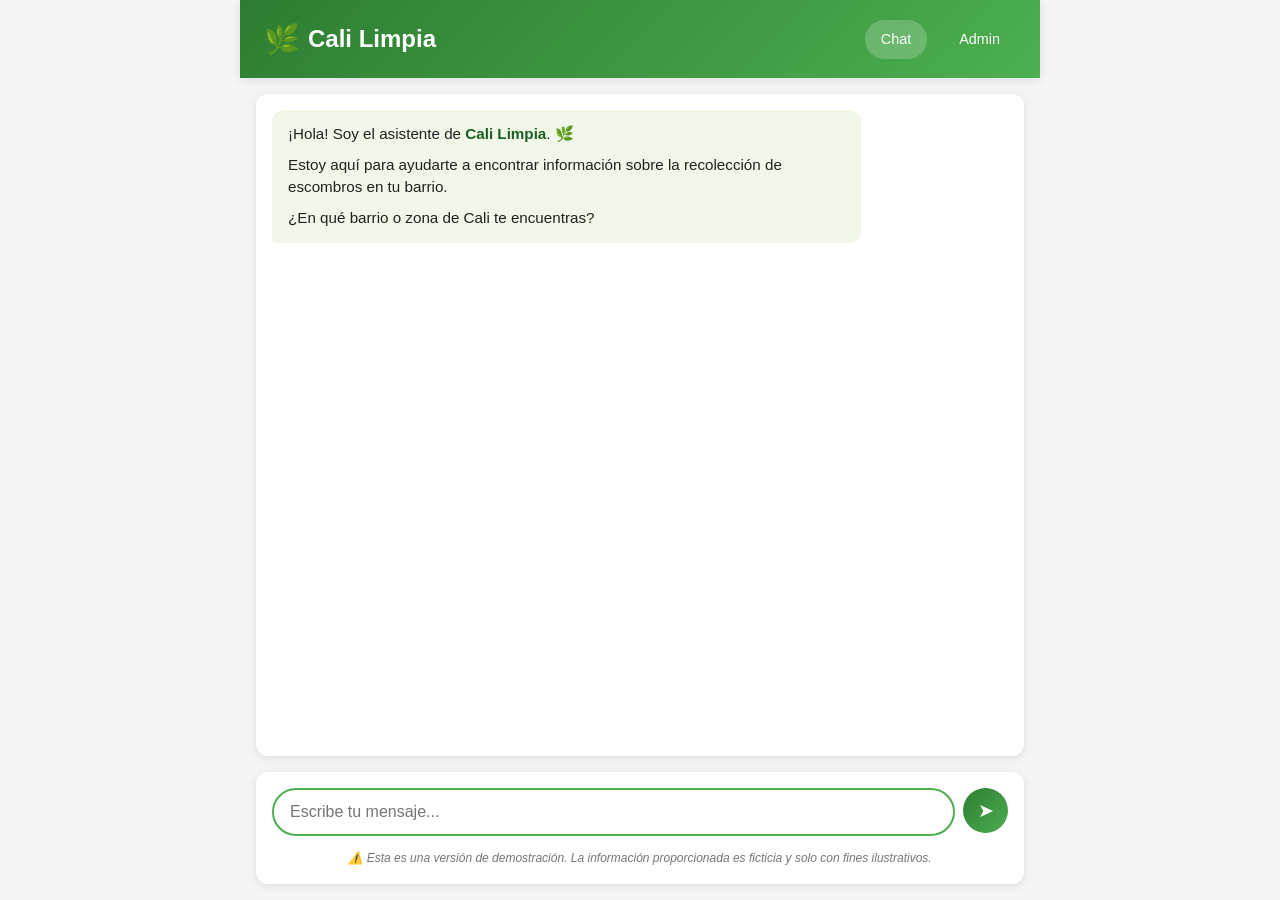
<file: index.html>
<!DOCTYPE html>
<html lang="es">
<head>
    <meta charset="UTF-8">
    <meta name="viewport" content="width=device-width, initial-scale=1.0">
    <title>Cali Limpia - Chatbot Ciudadano</title>
    <link rel="stylesheet" href="css/styles.css">
</head>
<body>
    <div class="app-container">
        <header class="app-header">
            <div class="logo">
                <span class="logo-icon">🌿</span>
                <h1>Cali Limpia</h1>
            </div>
            <nav class="nav-links">
                <a href="index.html" class="active">Chat</a>
                <a href="admin.html">Admin</a>
            </nav>
        </header>

        <main class="chat-container">
            <div class="chat-messages" id="chatMessages">
                <div class="message bot-message">
                    <div class="message-content">
                        <p>¡Hola! Soy el asistente de <strong>Cali Limpia</strong>. 🌿</p>
                        <p>Estoy aquí para ayudarte a encontrar información sobre la recolección de escombros en tu barrio.</p>
                        <p>¿En qué barrio o zona de Cali te encuentras?</p>
                    </div>
                </div>
            </div>

            <div class="chat-input-container">
                <form id="chatForm" class="chat-form">
                    <input 
                        type="text" 
                        id="userInput" 
                        class="chat-input" 
                        placeholder="Escribe tu mensaje..." 
                        autocomplete="off"
                        required
                    >
                    <button type="submit" class="send-button">
                        <span>➤</span>
                    </button>
                </form>
                <p class="disclaimer">
                    <em>⚠️ Esta es una versión de demostración. La información proporcionada es ficticia y solo con fines ilustrativos.</em>
                </p>
            </div>
        </main>
    </div>

    <script src="js/data.js"></script>
    <script src="js/chatbot.js"></script>
</body>
</html>
</file>
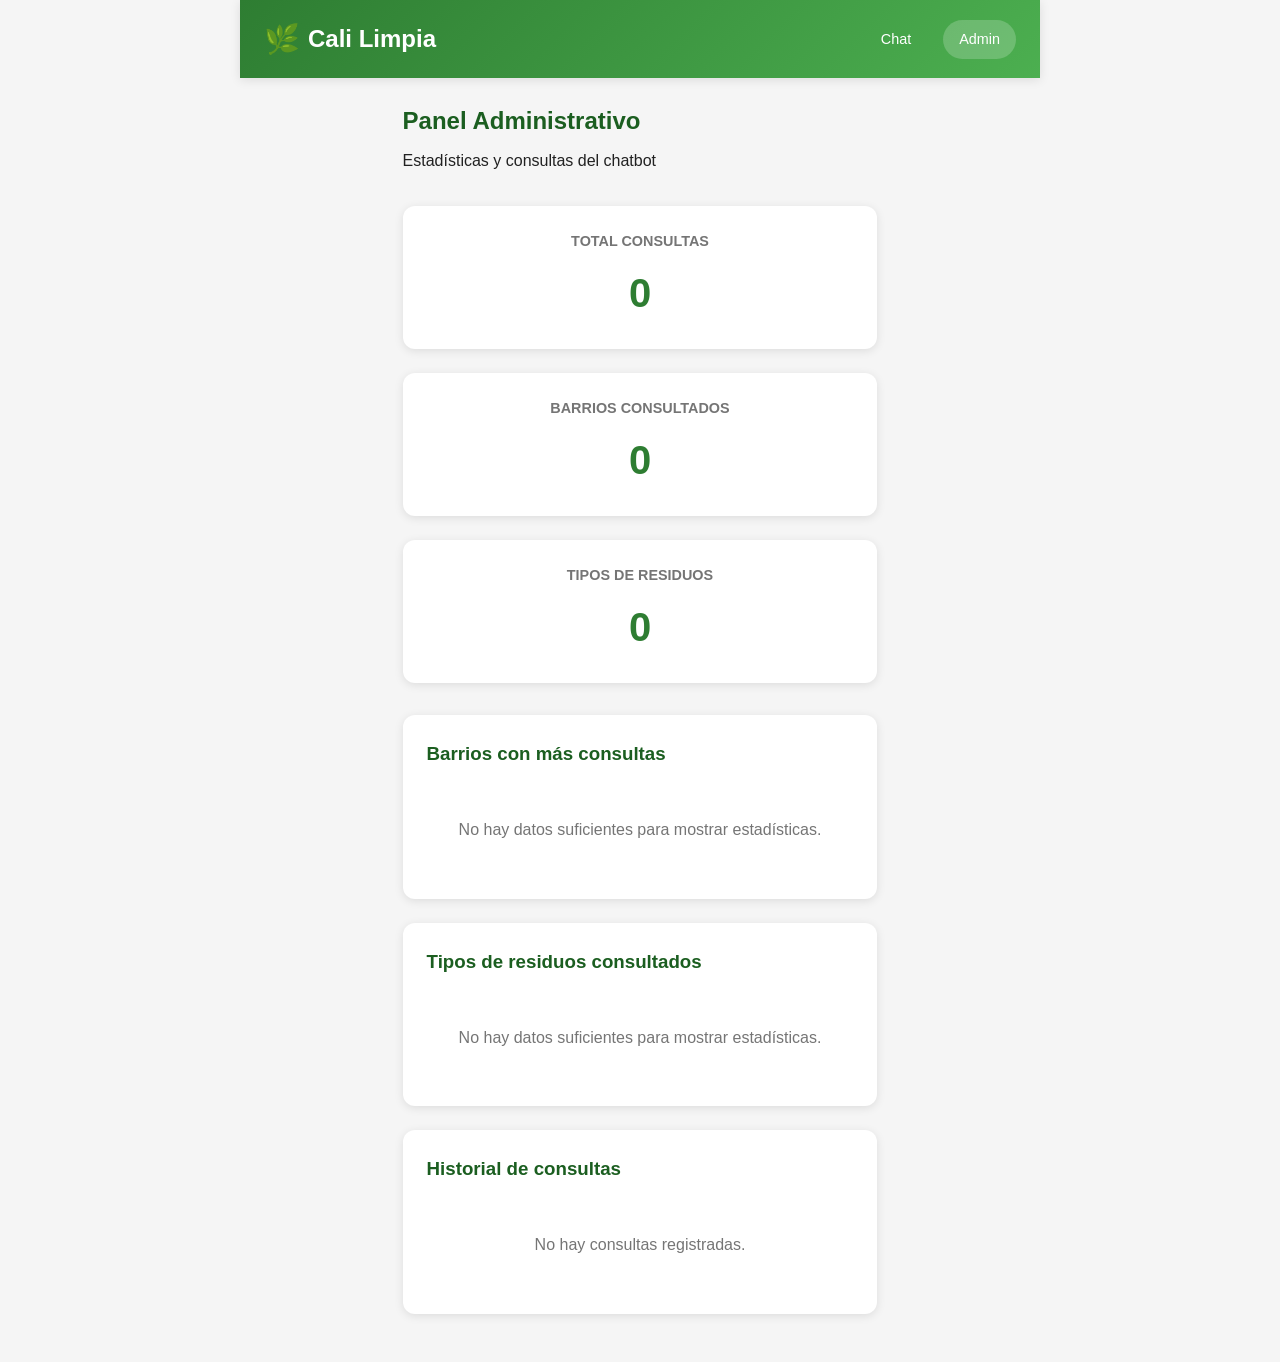
<file: admin.html>
<!DOCTYPE html>
<html lang="es">
<head>
    <meta charset="UTF-8">
    <meta name="viewport" content="width=device-width, initial-scale=1.0">
    <title>Cali Limpia - Panel Administrativo</title>
    <link rel="stylesheet" href="css/styles.css">
</head>
<body>
    <div class="app-container">
        <header class="app-header">
            <div class="logo">
                <span class="logo-icon">🌿</span>
                <h1>Cali Limpia</h1>
            </div>
            <nav class="nav-links">
                <a href="index.html">Chat</a>
                <a href="admin.html" class="active">Admin</a>
            </nav>
        </header>

        <main class="admin-container">
            <div class="admin-header">
                <h2>Panel Administrativo</h2>
                <p>Estadísticas y consultas del chatbot</p>
            </div>

            <div class="stats-grid">
                <div class="stat-card">
                    <h3>Total Consultas</h3>
                    <div class="stat-value" id="totalConsultas">0</div>
                </div>
                <div class="stat-card">
                    <h3>Barrios Consultados</h3>
                    <div class="stat-value" id="totalBarrios">0</div>
                </div>
                <div class="stat-card">
                    <h3>Tipos de Residuos</h3>
                    <div class="stat-value" id="totalTipos">0</div>
                </div>
            </div>

            <div class="chart-container">
                <h3>Barrios con más consultas</h3>
                <div class="bar-chart" id="barriosChart">
                    <p style="color: var(--text-secondary); text-align: center; padding: 2rem;">
                        No hay datos suficientes para mostrar estadísticas.
                    </p>
                </div>
            </div>

            <div class="chart-container">
                <h3>Tipos de residuos consultados</h3>
                <div class="bar-chart" id="tiposChart">
                    <p style="color: var(--text-secondary); text-align: center; padding: 2rem;">
                        No hay datos suficientes para mostrar estadísticas.
                    </p>
                </div>
            </div>

            <div class="chart-container">
                <h3>Historial de consultas</h3>
                <div id="historialConsultas">
                    <p style="color: var(--text-secondary); text-align: center; padding: 2rem;">
                        No hay consultas registradas.
                    </p>
                </div>
            </div>
        </main>
    </div>

    <script src="js/data.js"></script>
    <script src="js/admin.js"></script>
</body>
</html>
</file>
<file: css/styles.css>
/* Cali Limpia - Estilos principales */

* {
    margin: 0;
    padding: 0;
    box-sizing: border-box;
}

:root {
    --primary-color: #2e7d32;
    --primary-light: #4caf50;
    --primary-dark: #1b5e20;
    --secondary-color: #0288d1;
    --background-color: #f5f5f5;
    --chat-bg: #ffffff;
    --user-message-bg: #e8f5e9;
    --bot-message-bg: #f1f8e9;
    --text-primary: #212121;
    --text-secondary: #757575;
    --border-color: #e0e0e0;
    --shadow: 0 2px 10px rgba(0, 0, 0, 0.1);
}

body {
    font-family: 'Segoe UI', Tahoma, Geneva, Verdana, sans-serif;
    background-color: var(--background-color);
    color: var(--text-primary);
    line-height: 1.6;
    min-height: 100vh;
}

.app-container {
    max-width: 800px;
    margin: 0 auto;
    min-height: 100vh;
    display: flex;
    flex-direction: column;
}

/* Header */
.app-header {
    background: linear-gradient(135deg, var(--primary-color), var(--primary-light));
    color: white;
    padding: 1rem 1.5rem;
    display: flex;
    justify-content: space-between;
    align-items: center;
    box-shadow: var(--shadow);
    position: sticky;
    top: 0;
    z-index: 100;
}

.logo {
    display: flex;
    align-items: center;
    gap: 0.5rem;
}

.logo-icon {
    font-size: 1.8rem;
}

.logo h1 {
    font-size: 1.5rem;
    font-weight: 600;
}

.nav-links {
    display: flex;
    gap: 1rem;
}

.nav-links a {
    color: white;
    text-decoration: none;
    padding: 0.5rem 1rem;
    border-radius: 20px;
    transition: background-color 0.3s;
    font-size: 0.9rem;
}

.nav-links a:hover,
.nav-links a.active {
    background-color: rgba(255, 255, 255, 0.2);
}

/* Chat Container */
.chat-container {
    flex: 1;
    display: flex;
    flex-direction: column;
    padding: 1rem;
    gap: 1rem;
}

.chat-messages {
    flex: 1;
    overflow-y: auto;
    display: flex;
    flex-direction: column;
    gap: 1rem;
    padding: 1rem;
    background: var(--chat-bg);
    border-radius: 12px;
    box-shadow: var(--shadow);
    max-height: calc(100vh - 220px);
}

/* Messages */
.message {
    display: flex;
    margin-bottom: 0.5rem;
    animation: fadeIn 0.3s ease-in;
}

@keyframes fadeIn {
    from {
        opacity: 0;
        transform: translateY(10px);
    }
    to {
        opacity: 1;
        transform: translateY(0);
    }
}

.message-content {
    max-width: 80%;
    padding: 0.8rem 1rem;
    border-radius: 12px;
    font-size: 0.95rem;
    line-height: 1.5;
}

.user-message {
    justify-content: flex-end;
}

.user-message .message-content {
    background-color: var(--user-message-bg);
    border-bottom-right-radius: 4px;
}

.bot-message {
    justify-content: flex-start;
}

.bot-message .message-content {
    background-color: var(--bot-message-bg);
    border-bottom-left-radius: 4px;
}

.message-content p {
    margin-bottom: 0.5rem;
}

.message-content p:last-child {
    margin-bottom: 0;
}

.message-content strong {
    color: var(--primary-dark);
}

.message-content ul {
    margin: 0.5rem 0;
    padding-left: 1.5rem;
}

.message-content li {
    margin-bottom: 0.3rem;
}

/* Chat Input */
.chat-input-container {
    background: var(--chat-bg);
    padding: 1rem;
    border-radius: 12px;
    box-shadow: var(--shadow);
}

.chat-form {
    display: flex;
    gap: 0.5rem;
}

.chat-input {
    flex: 1;
    padding: 0.8rem 1rem;
    border: 2px solid var(--border-color);
    border-radius: 25px;
    font-size: 1rem;
    outline: none;
    transition: border-color 0.3s;
}

.chat-input:focus {
    border-color: var(--primary-light);
}

.send-button {
    background: linear-gradient(135deg, var(--primary-color), var(--primary-light));
    color: white;
    border: none;
    width: 45px;
    height: 45px;
    border-radius: 50%;
    cursor: pointer;
    display: flex;
    align-items: center;
    justify-content: center;
    transition: transform 0.2s, box-shadow 0.2s;
}

.send-button:hover {
    transform: scale(1.05);
    box-shadow: 0 4px 12px rgba(46, 125, 50, 0.4);
}

.send-button span {
    font-size: 1.2rem;
}

.disclaimer {
    margin-top: 0.8rem;
    font-size: 0.75rem;
    color: var(--text-secondary);
    text-align: center;
}

/* Admin Panel Styles */
.admin-container {
    max-width: 1200px;
    margin: 0 auto;
    padding: 1.5rem;
}

.admin-header {
    margin-bottom: 2rem;
}

.admin-header h2 {
    color: var(--primary-dark);
    margin-bottom: 0.5rem;
}

.stats-grid {
    display: grid;
    grid-template-columns: repeat(auto-fit, minmax(250px, 1fr));
    gap: 1.5rem;
    margin-bottom: 2rem;
}

.stat-card {
    background: white;
    padding: 1.5rem;
    border-radius: 12px;
    box-shadow: var(--shadow);
    text-align: center;
}

.stat-card h3 {
    color: var(--text-secondary);
    font-size: 0.9rem;
    margin-bottom: 0.5rem;
    text-transform: uppercase;
}

.stat-card .stat-value {
    font-size: 2.5rem;
    font-weight: bold;
    color: var(--primary-color);
}

.chart-container {
    background: white;
    padding: 1.5rem;
    border-radius: 12px;
    box-shadow: var(--shadow);
    margin-bottom: 1.5rem;
}

.chart-container h3 {
    margin-bottom: 1rem;
    color: var(--primary-dark);
}

.bar-chart {
    display: flex;
    flex-direction: column;
    gap: 0.8rem;
}

.bar-item {
    display: flex;
    align-items: center;
    gap: 1rem;
}

.bar-label {
    min-width: 120px;
    font-size: 0.9rem;
    color: var(--text-secondary);
}

.bar-wrapper {
    flex: 1;
    background: var(--background-color);
    border-radius: 10px;
    height: 30px;
    overflow: hidden;
}

.bar-fill {
    height: 100%;
    background: linear-gradient(90deg, var(--primary-color), var(--primary-light));
    border-radius: 10px;
    transition: width 0.5s ease;
    display: flex;
    align-items: center;
    justify-content: flex-end;
    padding-right: 0.5rem;
    color: white;
    font-size: 0.8rem;
    font-weight: bold;
}

/* Responsive */
@media (max-width: 600px) {
    .app-header {
        flex-direction: column;
        gap: 0.5rem;
        padding: 1rem;
    }

    .logo h1 {
        font-size: 1.2rem;
    }

    .nav-links a {
        padding: 0.4rem 0.8rem;
        font-size: 0.85rem;
    }

    .chat-messages {
        max-height: calc(100vh - 280px);
        padding: 0.8rem;
    }

    .message-content {
        max-width: 90%;
        font-size: 0.9rem;
    }

    .admin-container {
        padding: 1rem;
    }

    .stats-grid {
        grid-template-columns: 1fr;
    }

    .bar-label {
        min-width: 80px;
        font-size: 0.8rem;
    }
}

/* Empresas Cards */
.empresas-content {
    max-width: 95%;
}

.empresas-cards {
    display: flex;
    flex-direction: column;
    gap: 0.8rem;
    margin-top: 0.8rem;
}

.empresa-card {
    background: white;
    border: 1px solid var(--border-color);
    border-radius: 10px;
    padding: 1rem;
    box-shadow: 0 1px 4px rgba(0, 0, 0, 0.08);
}

.empresa-card h4 {
    color: var(--primary-dark);
    font-size: 1rem;
    margin-bottom: 0.3rem;
}

.empresa-card p {
    font-size: 0.85rem;
    color: var(--text-secondary);
    margin-bottom: 0.5rem;
}

.empresa-buttons {
    display: flex;
    gap: 0.5rem;
    flex-wrap: wrap;
    margin-bottom: 0.5rem;
}

.btn {
    display: inline-flex;
    align-items: center;
    gap: 0.3rem;
    padding: 0.4rem 0.8rem;
    border-radius: 20px;
    text-decoration: none;
    font-size: 0.8rem;
    font-weight: 500;
    transition: transform 0.2s, box-shadow 0.2s;
}

.btn:hover {
    transform: translateY(-1px);
    box-shadow: 0 2px 8px rgba(0, 0, 0, 0.15);
}

.btn-call {
    background: var(--primary-color);
    color: white;
}

.btn-location {
    background: var(--secondary-color);
    color: white;
}

.empresa-source {
    font-size: 0.75rem;
    color: var(--text-secondary);
    font-style: italic;
    margin-bottom: 0;
}

/* Scrollbar */
.chat-messages::-webkit-scrollbar {
    width: 6px;
}

.chat-messages::-webkit-scrollbar-track {
    background: var(--background-color);
    border-radius: 3px;
}

.chat-messages::-webkit-scrollbar-thumb {
    background: var(--primary-light);
    border-radius: 3px;
}

.chat-messages::-webkit-scrollbar-thumb:hover {
    background: var(--primary-color);
}
</file>
